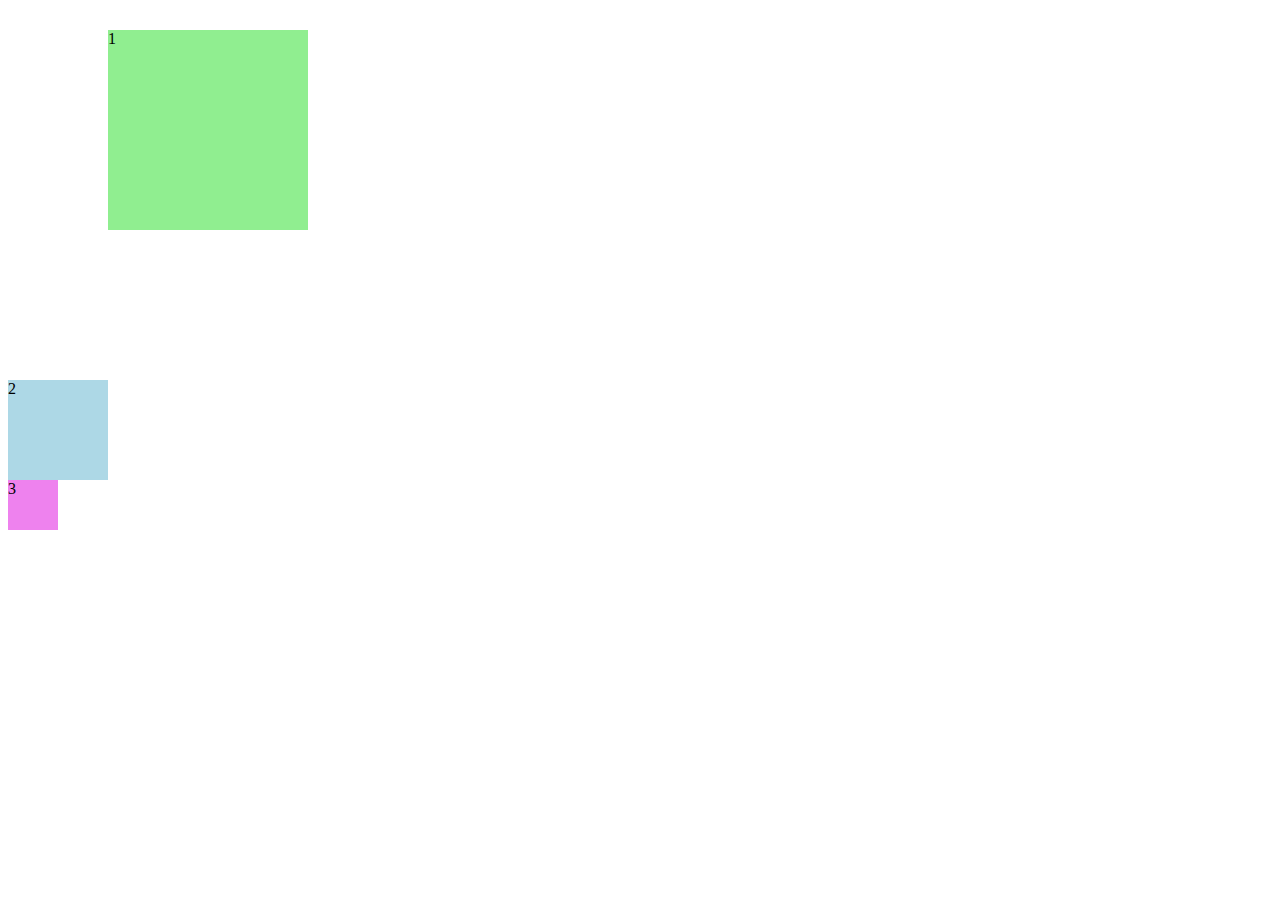
<file: Minggu 2/index.html>
<html>
    <head>
        <title>
            Latihan Margin
        </title>
        <link rel="stylesheet" type="text/css" href="style2.css">
    </head>

    <body>
        <div class="satu">1</div>
        <div class="dua">2</div>
        <div class="tiga">3</div>
    </body>
</html>
</file>
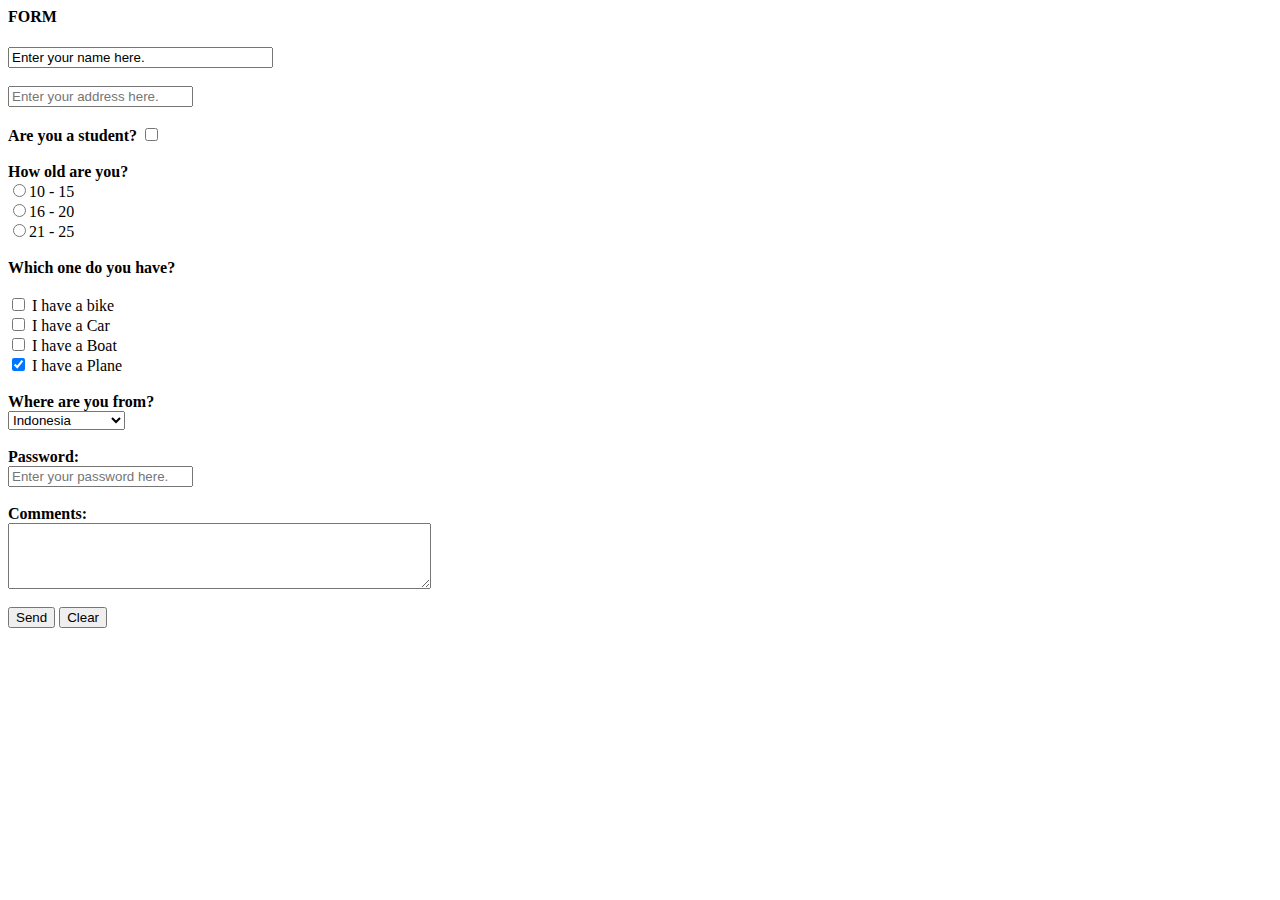
<file: Minggu 1/buatForm.html>
<html>
    <head>
        <title>Membuat Form</title>
    </head>

    <body>
        <form method="GET" action="gambar.html">
            <h4>FORM</h4>
            <input type="text" name="var1" SIZE="30" VALUE="Enter your name here.">
            <br><br>
            <input type="text" name="alamat" placeholder="Enter your address here.">
            <br><br>
            <B>Are you a student?</B>
            <input type="checkbox" name="var3">
            <br><br>
            <B>How old are you?</B>
            <br>
                <input type="radio" name="var4" value="r1">10 - 15 <br> 
                <input type="radio" name="var4" value="r2">16 - 20 <br> 
                <input type="radio" name="var4" value="r3">21 - 25 <br><br>

                <b>Which one do you have?</b><br><br>
                <input type="checkbox" name="vehicle1" value="Bike"> I have a bike<br> 
                <input type="checkbox" name="vehicle2" value="Car"> I have a Car<br> 
                <input type="checkbox" name="vehicle3" value="Boat"> I have a Boat<br> 
                <input type="checkbox" name="vehicle4" value="Plane" checked> I have a Plane<br> 

                <br>
                <b>Where are you from?</b>
                    <br>
                        <select name="var6" size="1">
                            <option value="BG">Bulgaria</option>
                            <option value="UK">United Kingdom</option>
                            <option value="USA">USA</option>
                            <option value="ID" selected>Indonesia</option>
                        </select>
                <br><br>
                <b>Password:</b><br>
                <input type="password" name="password" placeholder="Enter your password here.">
                <br><br>
                <b>Comments:</b> <br>
                <textarea name="comments" rows="4" cols="50"></textarea>
                <br><br>
            <input type="submit" name="var5" value="Send"> 
            <input type="reset" name="var6" value="Clear"> 
        </form>
    </body>
</html>
</file>
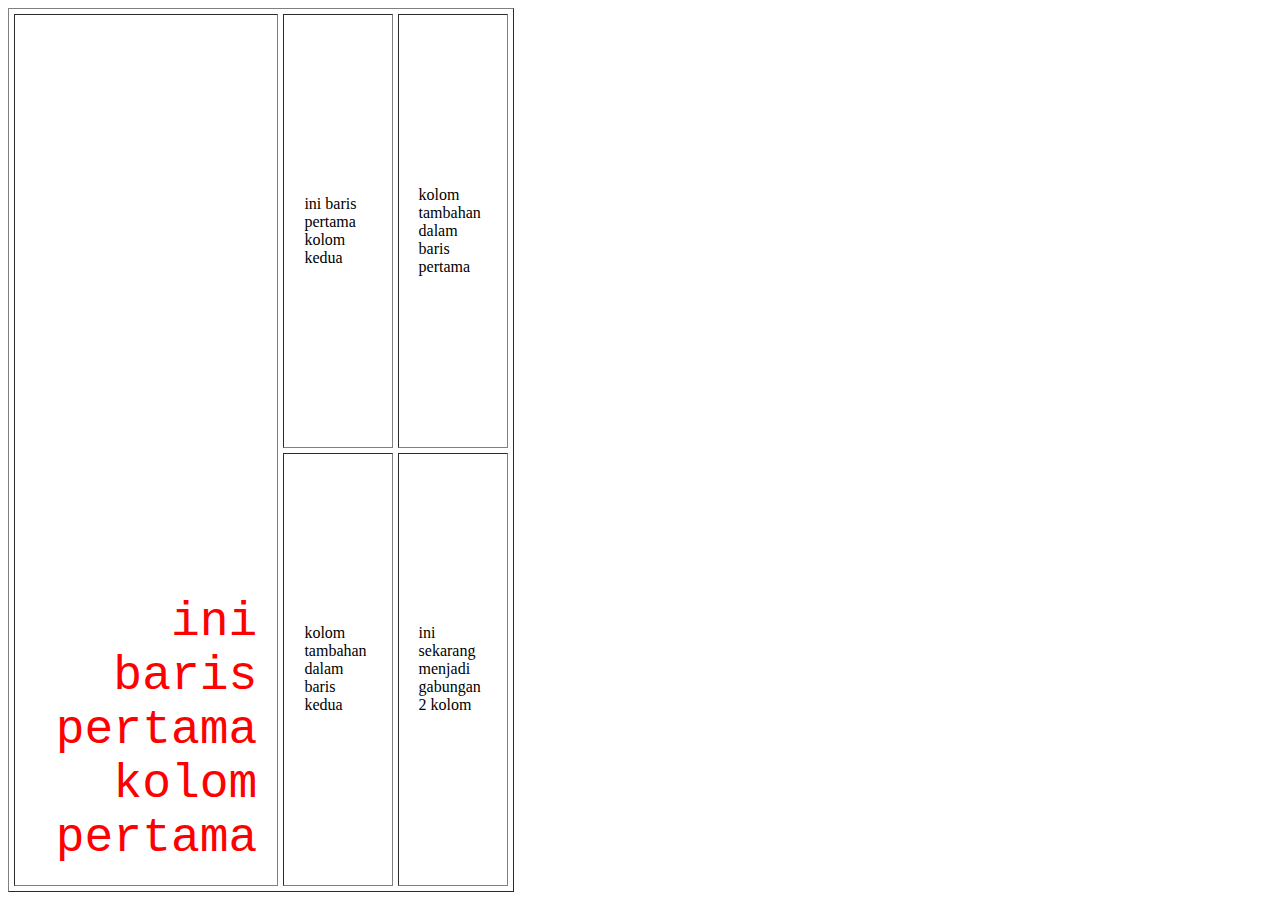
<file: Minggu 1/buatTabel.html>
<html>
    <head>
        <title>
            Membuat Tabel
        </title>
    </head>
    <body>
        <table border="1" height="100%" width="40%" cellpadding="20" cellspacing="5">
            <tr>
                <td rowspan="2" align="right" valign="bottom">
                    <font face=courier color="red" size="15">ini baris pertama kolom pertama</font></td>
                <td>ini baris pertama kolom kedua</td>
                <td>kolom tambahan dalam baris pertama</td>
            </tr>
            <tr>
                <td>kolom tambahan dalam baris kedua</td>
                <td colspan="2">ini sekarang menjadi gabungan 2 kolom</td>
            </tr>
        </table>
    </body>
</html>
</file>
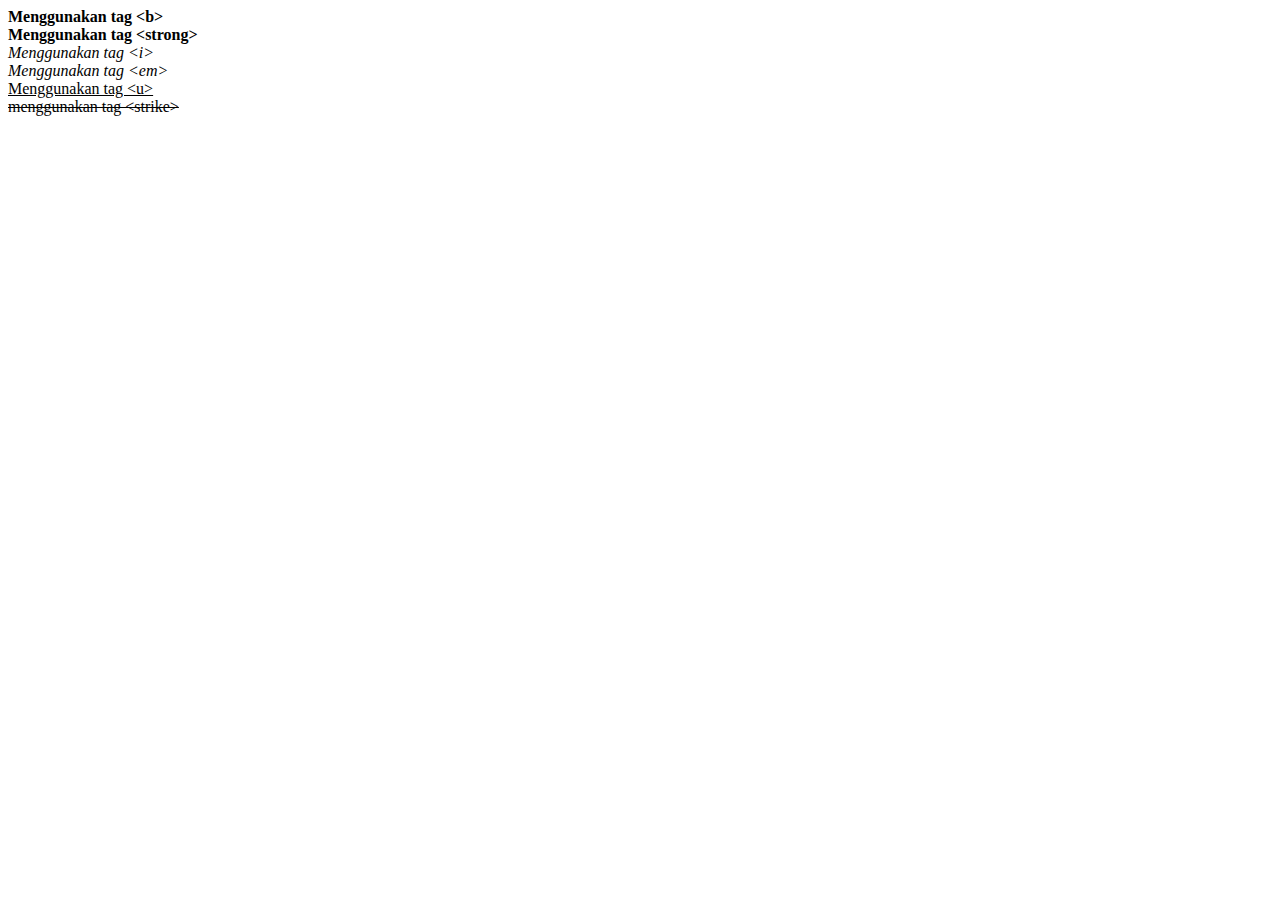
<file: Minggu 1/font.html>
<html>
    <head>
        <title>Pengaturan Font</title>
    </head>
    <body>
        <b>Menggunakan tag &lt;b&gt;</b><br>
        <strong>Menggunakan tag &lt;strong&gt;</strong><br>
        <i>Menggunakan tag &lt;i&gt;</i><br>
        <em>Menggunakan tag &lt;em&gt;</em><br>
        <u>Menggunakan tag &lt;u&gt;</u><br>
        <strike>menggunakan tag &lt;strike&gt;</strike>
    </body>
</html>
</file>
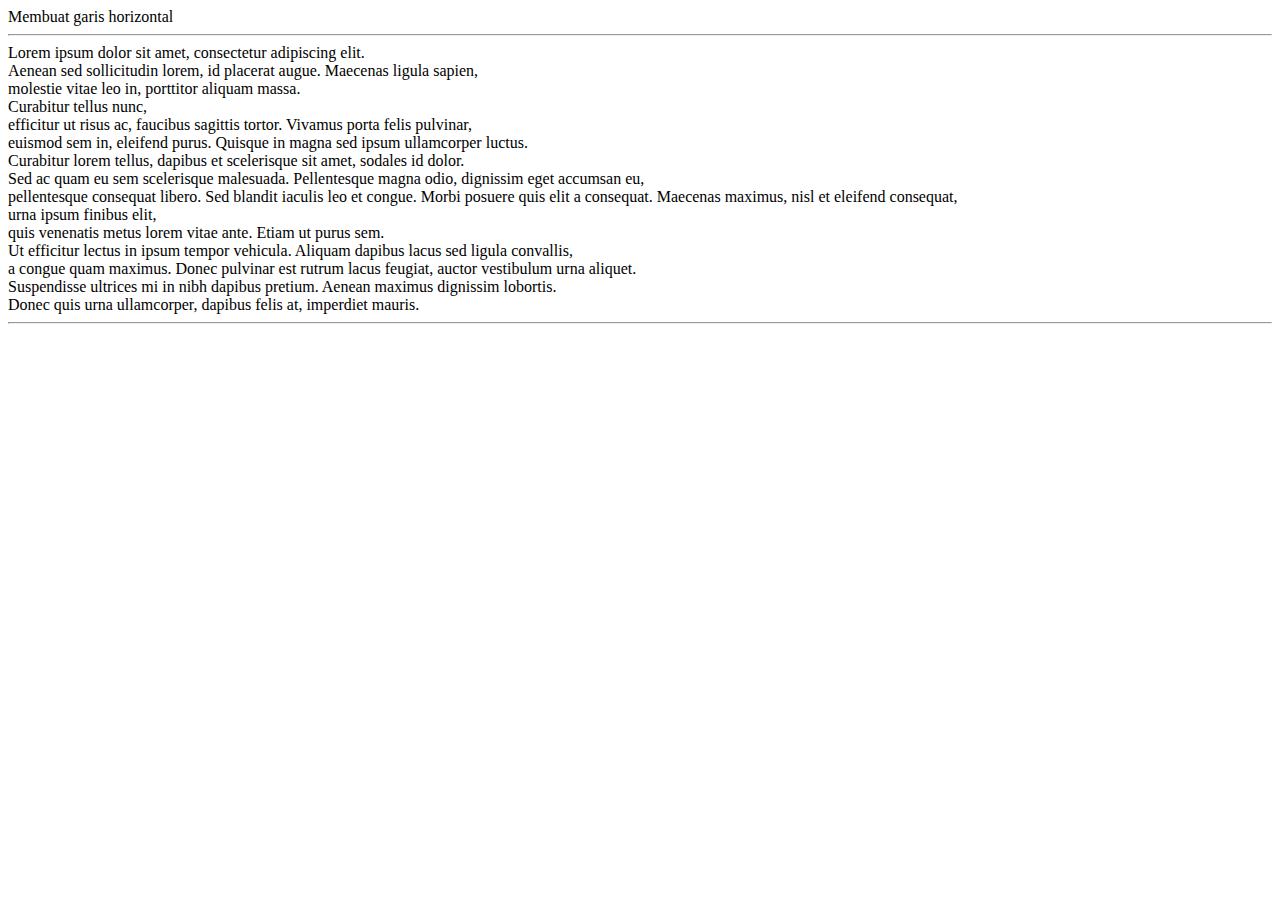
<file: Minggu 1/garishorizontal.html>
<html>
    <head>
        <title>Membuat Garis Horizontal</title>
    </head>
    <body>

            Membuat garis horizontal <hr>
            Lorem ipsum dolor sit amet, consectetur adipiscing elit. <br>
            Aenean sed sollicitudin lorem, id placerat augue. Maecenas ligula sapien, <br>
            molestie vitae leo in, porttitor aliquam massa. <br>Curabitur tellus nunc, <br>
            efficitur ut risus ac, faucibus sagittis tortor. Vivamus porta felis pulvinar, <br>
            euismod sem in, eleifend purus. Quisque in magna sed ipsum ullamcorper luctus. <br>
            Curabitur lorem tellus, dapibus et scelerisque sit amet, sodales id dolor. <br>
            Sed ac quam eu sem scelerisque malesuada. Pellentesque magna odio, dignissim eget accumsan eu, <br>
            pellentesque consequat libero. Sed blandit iaculis leo et congue.
            
            Morbi posuere quis elit a consequat. Maecenas maximus, nisl et eleifend consequat, <br>
            urna ipsum finibus elit, <br> quis venenatis metus lorem vitae ante. Etiam ut purus sem. <br>
            Ut efficitur lectus in ipsum tempor vehicula. Aliquam dapibus lacus sed ligula convallis, <br>
            a congue quam maximus. Donec pulvinar est rutrum lacus feugiat, auctor vestibulum urna aliquet.<br>
            Suspendisse ultrices mi in nibh dapibus pretium. Aenean maximus dignissim lobortis. <br>
            Donec quis urna ullamcorper, dapibus felis at, imperdiet mauris.

        <hr>
    </body>
</html>
</file>
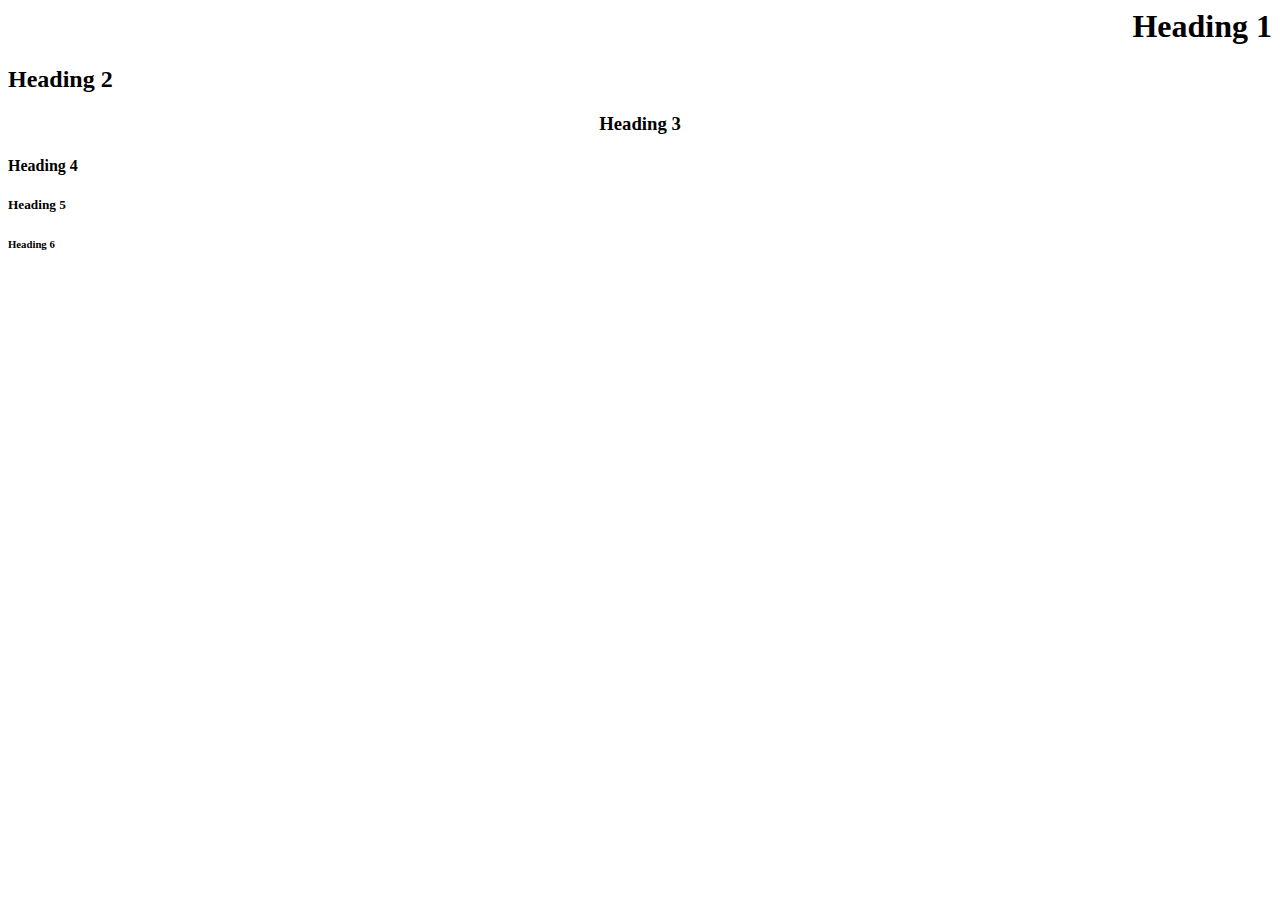
<file: Minggu 1/headingAlign.html>
<html>
    <body>
        <h1 align="right">Heading 1</h1>
        <h2 align="left">Heading 2</h2>
        <h3 align="center">Heading 3</h3>
        <h4>Heading 4</h4>
        <h5>Heading 5</h5>
        <h6>Heading 6</h6>
    </body>
</html>
</file>
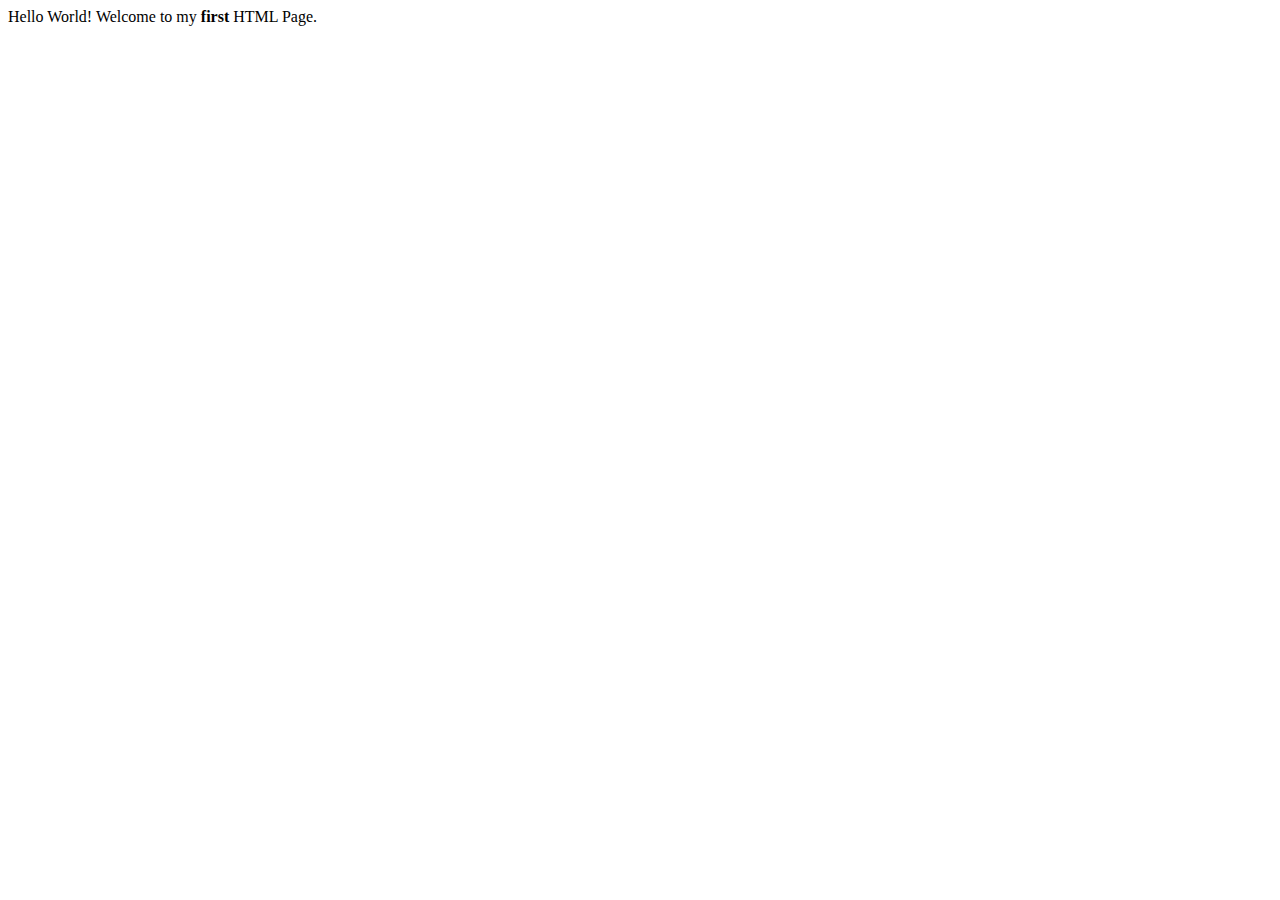
<file: Minggu 1/hello.html>
<html>
    <head>
        <title>
            My First HTML Document
        </title>
    </head>
    <body>
        <p>
            Hello World! Welcome to my <b>first</b> HTML Page.
        </p>
    </body>
</html>
</file>
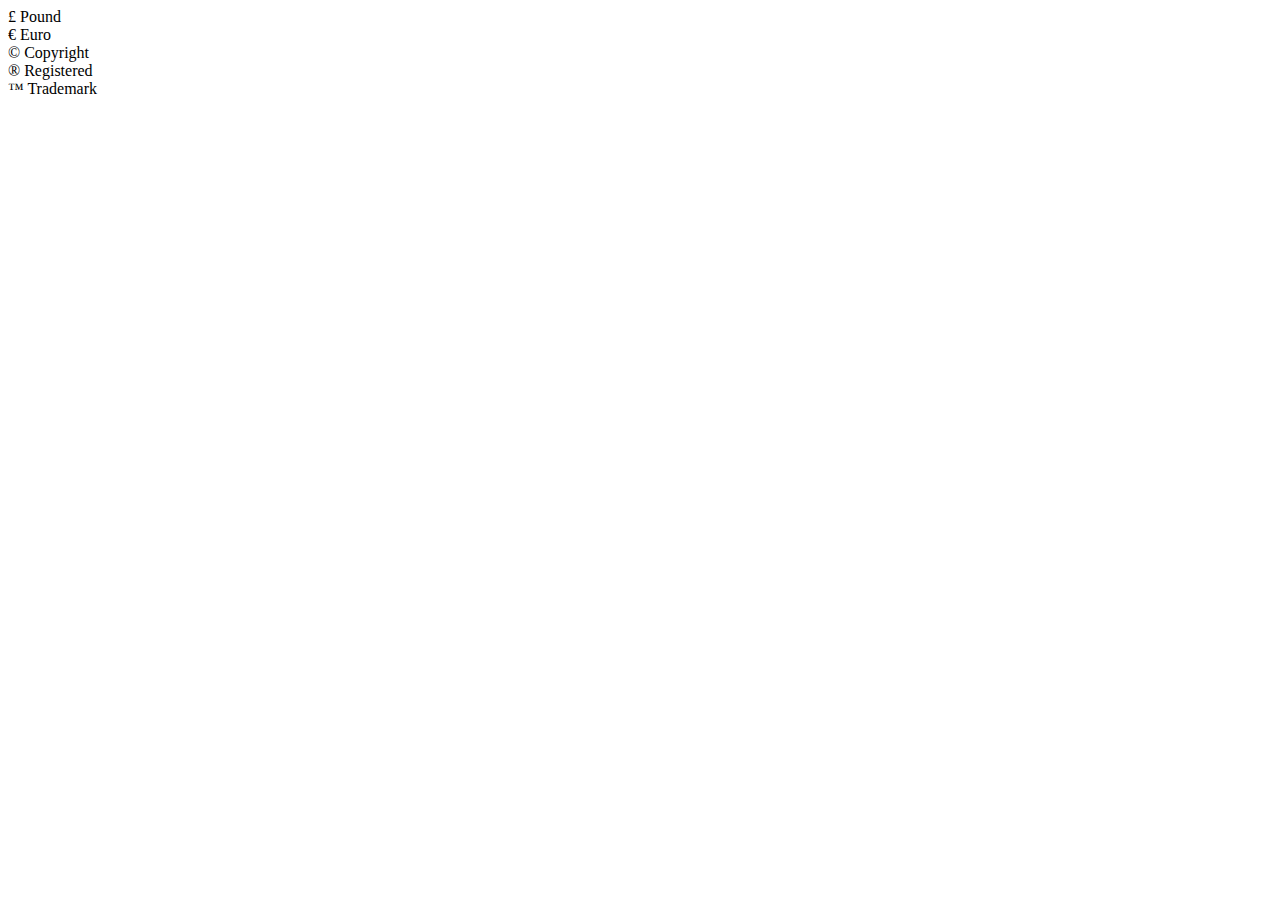
<file: Minggu 1/karakter.html>
<html>
    <head>
        <title>Karakter Khusus</title>
    </head>
    <body>
        &pound; Pound <br>
        &euro; Euro <br>
        &copy; Copyright <br>
        &reg; Registered <br>
        &trade; Trademark <br>
    </body>
</html>
</file>
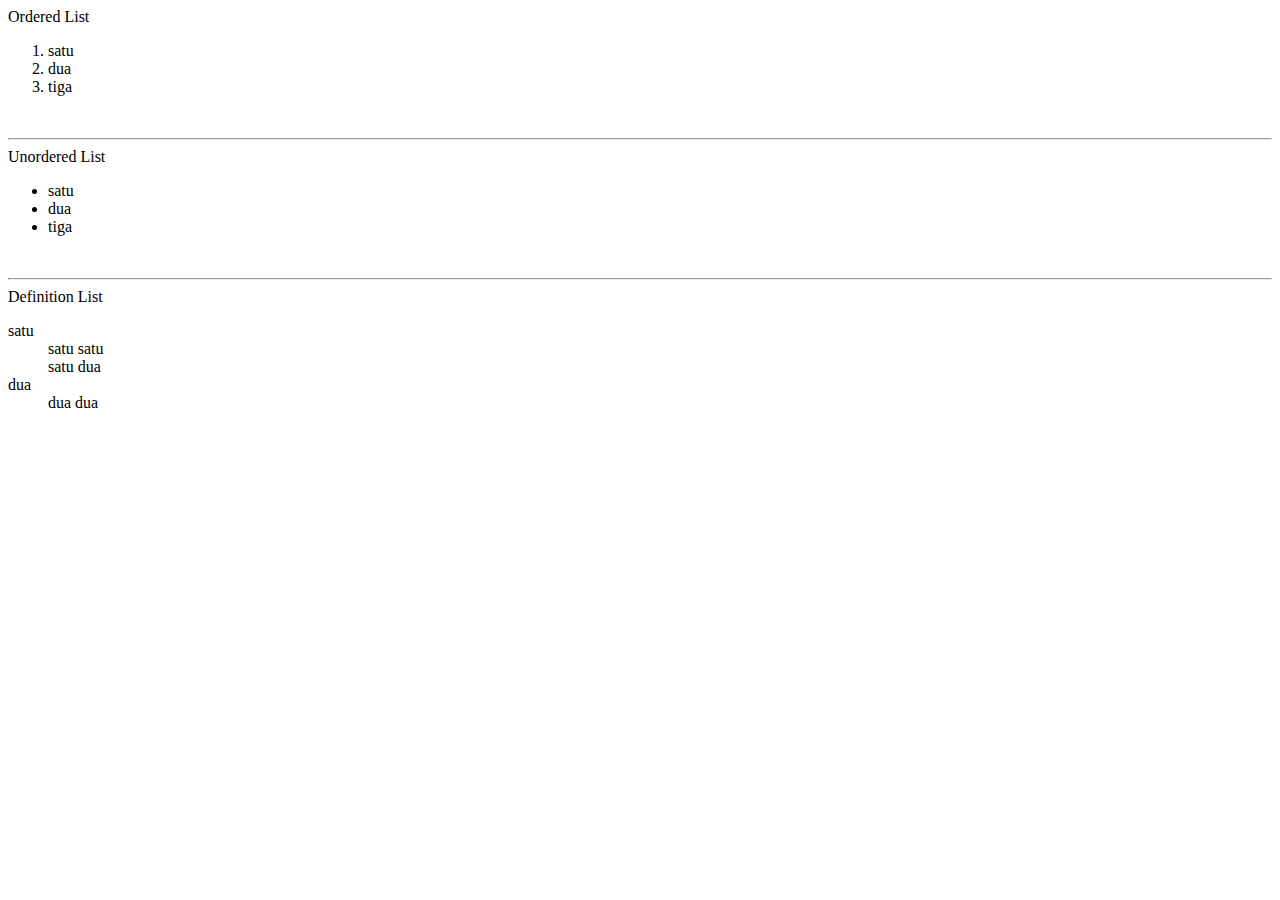
<file: Minggu 1/list.html>
<html>
    <head>
        <title>Bekerja dengan List</title>
    </head>
    <body>
        Ordered List
        <ol>
            <li>satu</li>
            <li>dua</li>
            <li>tiga</li>
        </ol>
        <br>
        <hr>
        Unordered List
        <ul>
            <li>satu</li>
            <li>dua</li>
            <li>tiga</li>
        </ul>
        <br>
        <hr>
        Definition List
        <dl>
            <dt>satu</dt>
            <dd>satu satu</dd>
            <dd>satu dua</dd>
            <dt>dua</dt>
            <dd>dua dua</dd>
        </dl>
    </body>
</html>
</file>
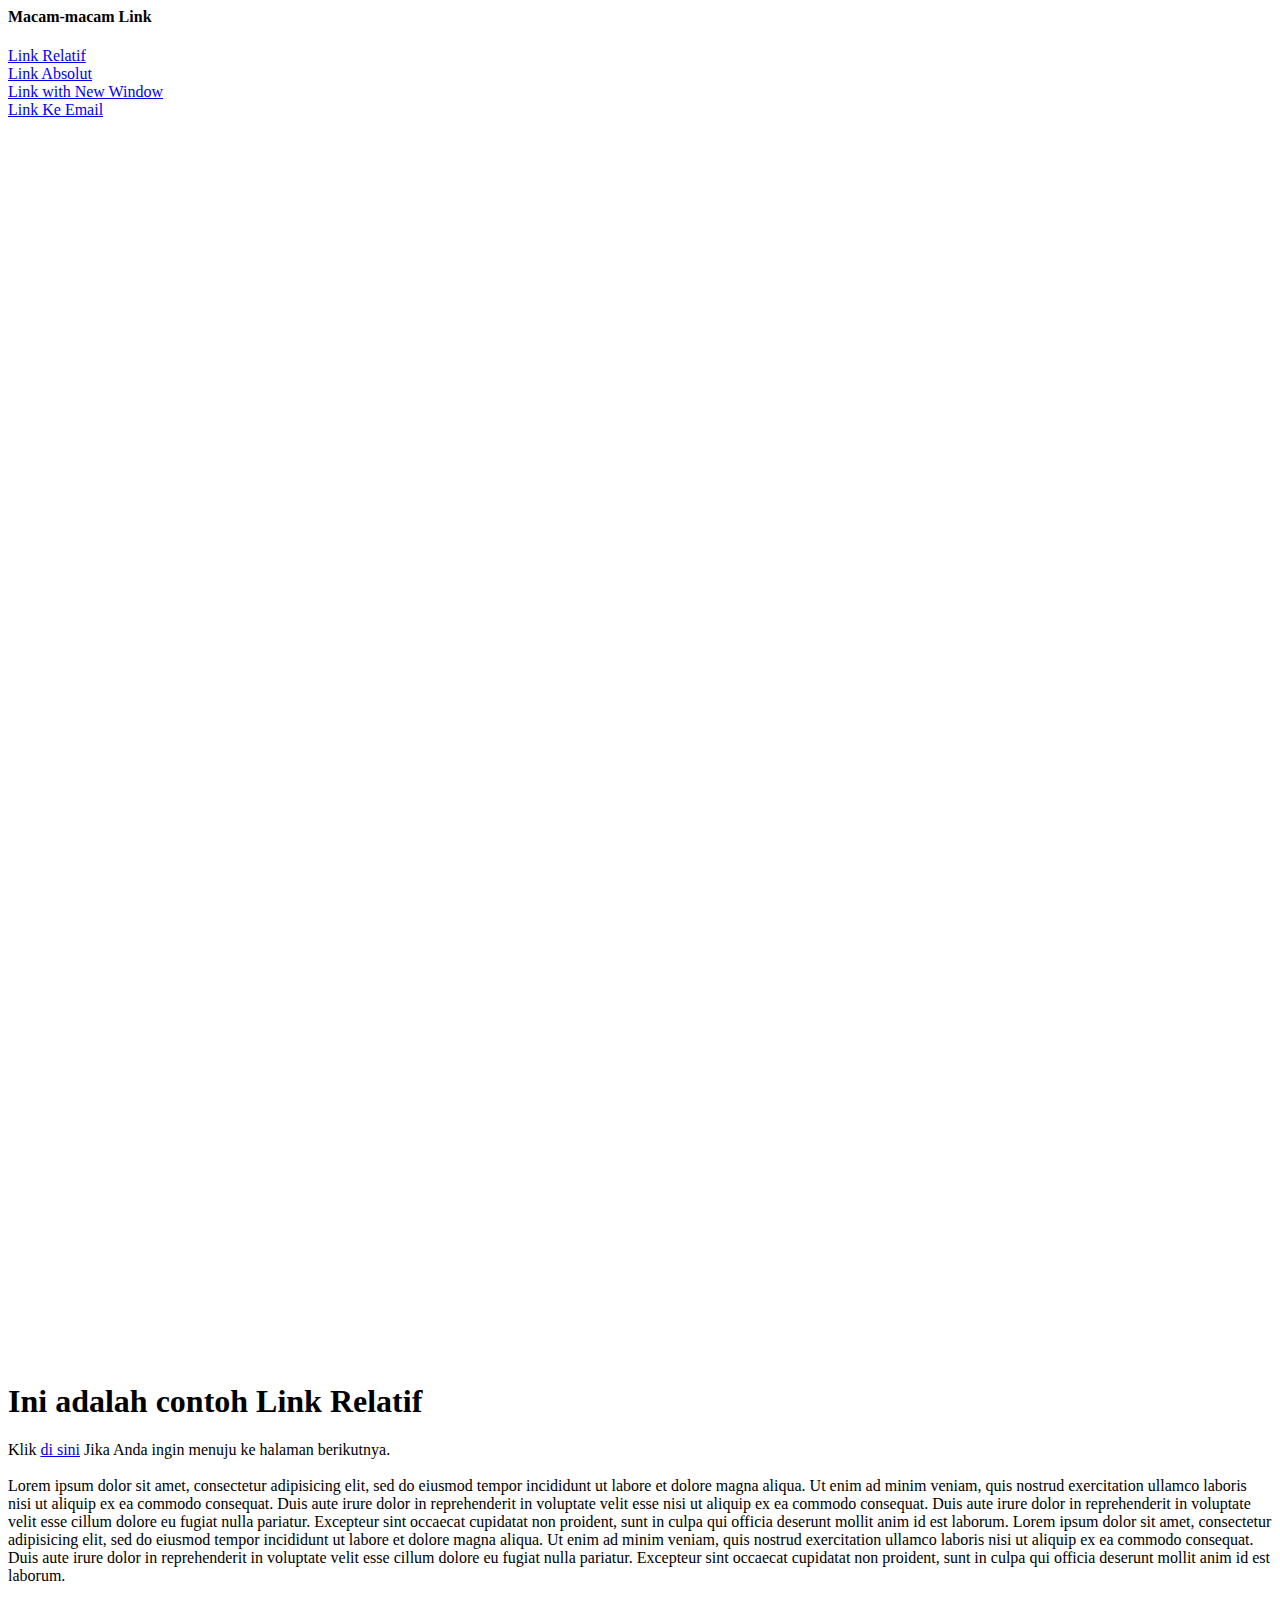
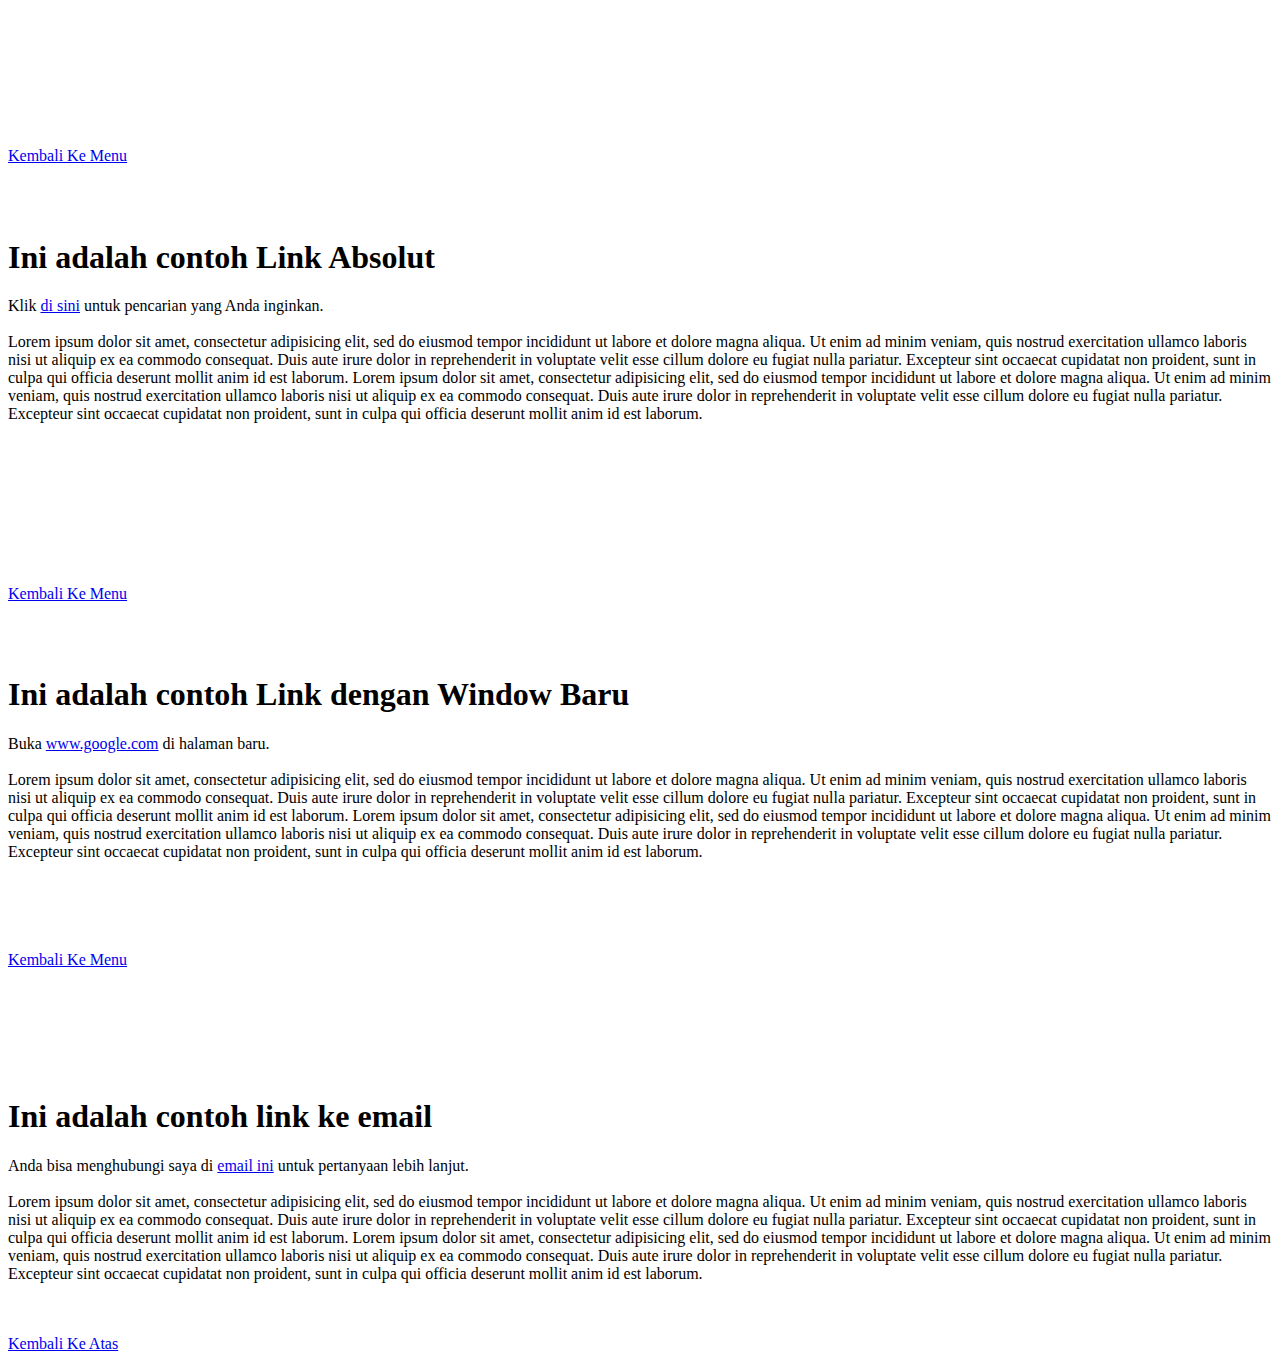
<file: Minggu 1/macamLink.html>
<html>
    <title>Membuat Link</title>
    <head>

    </head>
    <body>
        <a name="TOP">
            <h4>Macam-macam Link</h4>
            <a href="#Link Relatif">Link Relatif</a><br>
            <a href="#Link Absolut">Link Absolut</a><br>
            <a href ="#Link with New Window">Link with New Window</a><br>
            <a href="#Link ke Email">Link Ke Email</a>
        </a>
        <br><br><br><br><br>
        <br><br><br><br><br>
        <br><br><br><br><br>
        <br><br><br><br><br>
        <br><br><br><br><br>
        <br><br><br><br><br>
        <br><br><br><br><br>
        <br><br><br><br><br>
        <br><br><br><br><br>
        <br><br><br><br><br>
        <br><br><br><br><br>
        <br><br><br><br><br>
        <br><br><br><br><br>
        <br><br><br><br><br>

        <a name="Link Relatif">
            <h1>Ini adalah contoh Link Relatif</h1>
            <p>
                Klik <a href="gambar.html">di sini</a> Jika Anda ingin menuju ke halaman berikutnya.<br><br> 
                Lorem ipsum dolor sit amet, consectetur adipisicing elit, sed do eiusmod tempor incididunt ut 
                labore et dolore magna aliqua. Ut enim ad minim veniam, quis nostrud exercitation ullamco laboris
                nisi ut aliquip ex ea commodo consequat. Duis aute irure dolor in reprehenderit in voluptate velit esse
                nisi ut aliquip ex ea commodo consequat. Duis aute irure dolor in reprehenderit in voluptate velit esse 
                cillum dolore eu fugiat nulla pariatur. Excepteur sint occaecat cupidatat non proident, sunt in culpa 
                qui officia deserunt mollit anim id est laborum.
                Lorem ipsum dolor sit amet, consectetur adipisicing elit, sed do eiusmod tempor incididunt ut 
                labore et dolore magna aliqua. Ut enim ad minim veniam, quis nostrud exercitation ullamco laboris
                nisi ut aliquip ex ea commodo consequat. Duis aute irure dolor in reprehenderit in voluptate velit esse 
                cillum dolore eu fugiat nulla pariatur. Excepteur sint occaecat cupidatat non proident, sunt in culpa 
                qui officia deserunt mollit anim id est laborum.<br><br><br><br><br>
                <br><br><br><br><br>
                <a href="#TOP">Kembali Ke Menu</a>
            </p>
        </a><br><br>
        <a name="Link Absolut">
            <h1>Ini adalah contoh Link Absolut</h1>
            <p>
                Klik <a href="http://www.google.com">di sini</a> untuk pencarian yang Anda inginkan.<br><br>
                Lorem ipsum dolor sit amet, consectetur adipisicing elit, sed do eiusmod tempor incididunt ut 
                labore et dolore magna aliqua. Ut enim ad minim veniam, quis nostrud exercitation ullamco laboris 
                nisi ut aliquip ex ea commodo consequat. Duis aute irure dolor in reprehenderit in voluptate velit esse 
                cillum dolore eu fugiat nulla pariatur. Excepteur sint occaecat cupidatat non proident, sunt in culpa
                qui officia deserunt mollit anim id est laborum. 
                Lorem ipsum dolor sit amet, consectetur adipisicing elit, sed do eiusmod tempor incididunt ut 
                labore et dolore magna aliqua. Ut enim ad minim veniam, quis nostrud exercitation ullamco laboris 
                nisi ut aliquip ex ea commodo consequat. Duis aute irure dolor in reprehenderit in voluptate velit esse 
                cillum dolore eu fugiat nulla pariatur. Excepteur sint occaecat cupidatat non proident, sunt in culpa
                qui officia deserunt mollit anim id est laborum.<br><br><br><br><br>
                <br><br><br><br><br>
                <a href="#TOP">Kembali Ke Menu</a>
            </p>
        </a>
        <br><br>
        <a name="Link with New Window">
            <h1>Ini adalah contoh Link dengan Window Baru</h1>
            <p>
                Buka <a href="http://www.google.com" target="_blank">www.google.com</a> di halaman baru.<br><br> 
                Lorem ipsum dolor sit amet, consectetur adipisicing elit, sed do eiusmod tempor incididunt ut 
                labore et dolore magna aliqua. Ut enim ad minim veniam, quis nostrud exercitation ullamco laboris 
                nisi ut aliquip ex ea commodo consequat. Duis aute irure dolor in reprehenderit in voluptate velit esse 
                cillum dolore eu fugiat nulla pariatur. Excepteur sint occaecat cupidatat non proident, sunt in culpa 
                qui officia deserunt mollit anim id est laborum.
                Lorem ipsum dolor sit amet, consectetur adipisicing elit, sed do eiusmod tempor incididunt ut 
                labore et dolore magna aliqua. Ut enim ad minim veniam, quis nostrud exercitation ullamco laboris 
                nisi ut aliquip ex ea commodo consequat. Duis aute irure dolor in reprehenderit in voluptate velit esse 
                cillum dolore eu fugiat nulla pariatur. Excepteur sint occaecat cupidatat non proident, sunt in culpa 
                qui officia deserunt mollit anim id est laborum.<br><br><br><br><br>
                <br>
                <a href="#TOP">Kembali Ke Menu</a><br><br><br><br><br><br><br>
            </p>
        </a>
        <a name="Link ke Email">
            <h1>Ini adalah contoh link ke email</h1>
            <p>
                Anda bisa menghubungi saya di <a href = "mailto:dyah.ayu@polinema.ac.id">email ini</a>
                untuk pertanyaan lebih lanjut.<br><br> 
                Lorem ipsum dolor sit amet, consectetur adipisicing elit, sed do eiusmod tempor incididunt ut 
                labore et dolore magna aliqua. Ut enim ad minim veniam, quis nostrud exercitation ullamco laboris 
                nisi ut aliquip ex ea commodo consequat. Duis aute irure dolor in reprehenderit in voluptate velit esse 
                cillum dolore eu fugiat nulla pariatur. Excepteur sint occaecat cupidatat non proident, sunt in culpa 
                qui officia deserunt mollit anim id est laborum.
                Lorem ipsum dolor sit amet, consectetur adipisicing elit, sed do eiusmod tempor incididunt ut
                labore et dolore magna aliqua. Ut enim ad minim veniam, quis nostrud exercitation ullamco laboris 
                nisi ut aliquip ex ea commodo consequat. Duis aute irure dolor in reprehenderit in voluptate velit esse
                cillum dolore eu fugiat nulla pariatur. Excepteur sint occaecat cupidatat non proident, sunt in culpa
                qui officia deserunt mollit anim id est laborum.
            </p>
        </a>
        <br><br>
        <a href="#TOP">Kembali Ke Atas</a>
    </body>
</html>
</file>
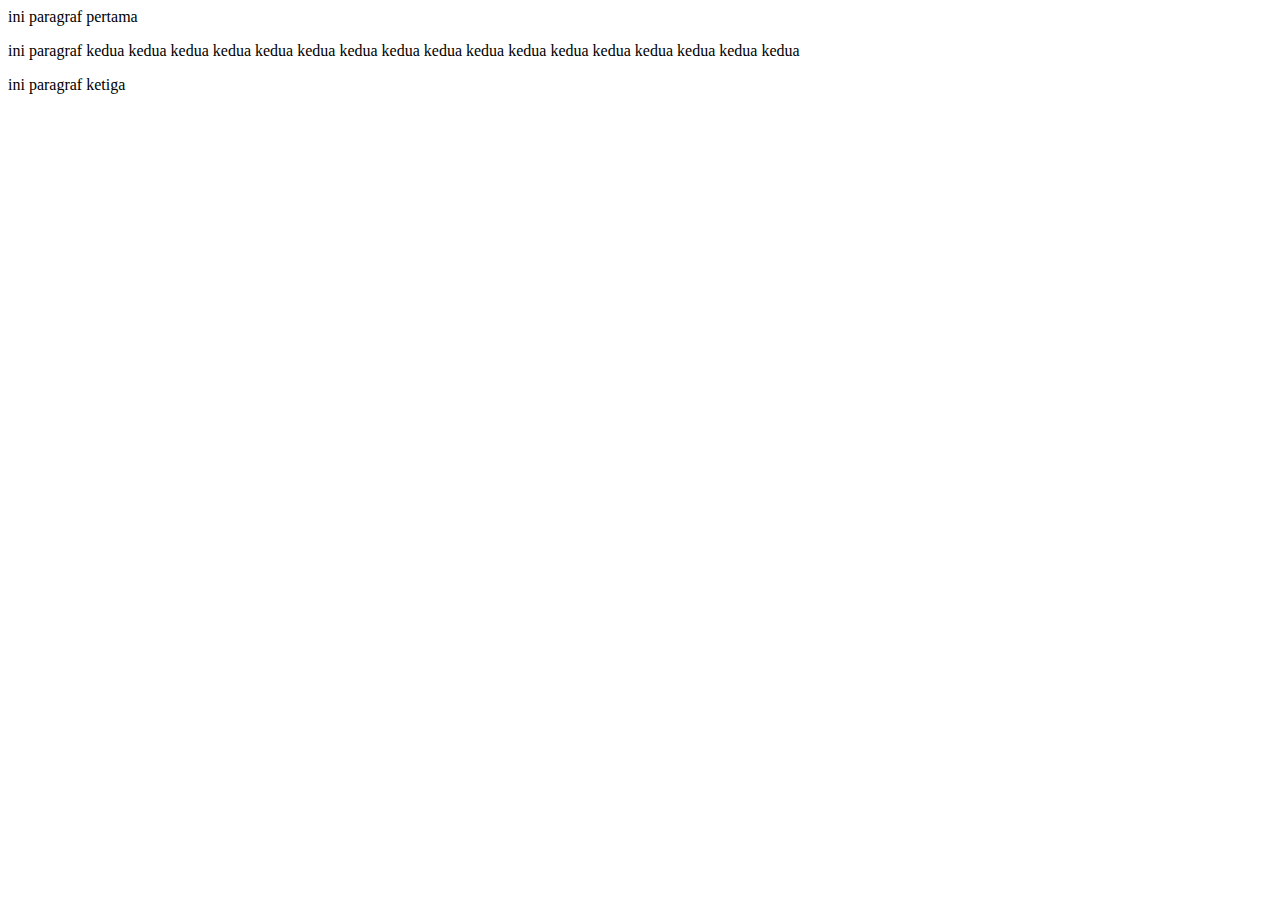
<file: Minggu 1/paragraf.html>
<html>
    <body>
        <p>
            ini paragraf pertama
        </p>
        <p>
            ini paragraf kedua kedua kedua kedua kedua kedua kedua kedua kedua kedua kedua kedua kedua kedua kedua kedua kedua 
        </p>
        <p>
            ini paragraf ketiga
        </p>
    </body>
</html>
</file>
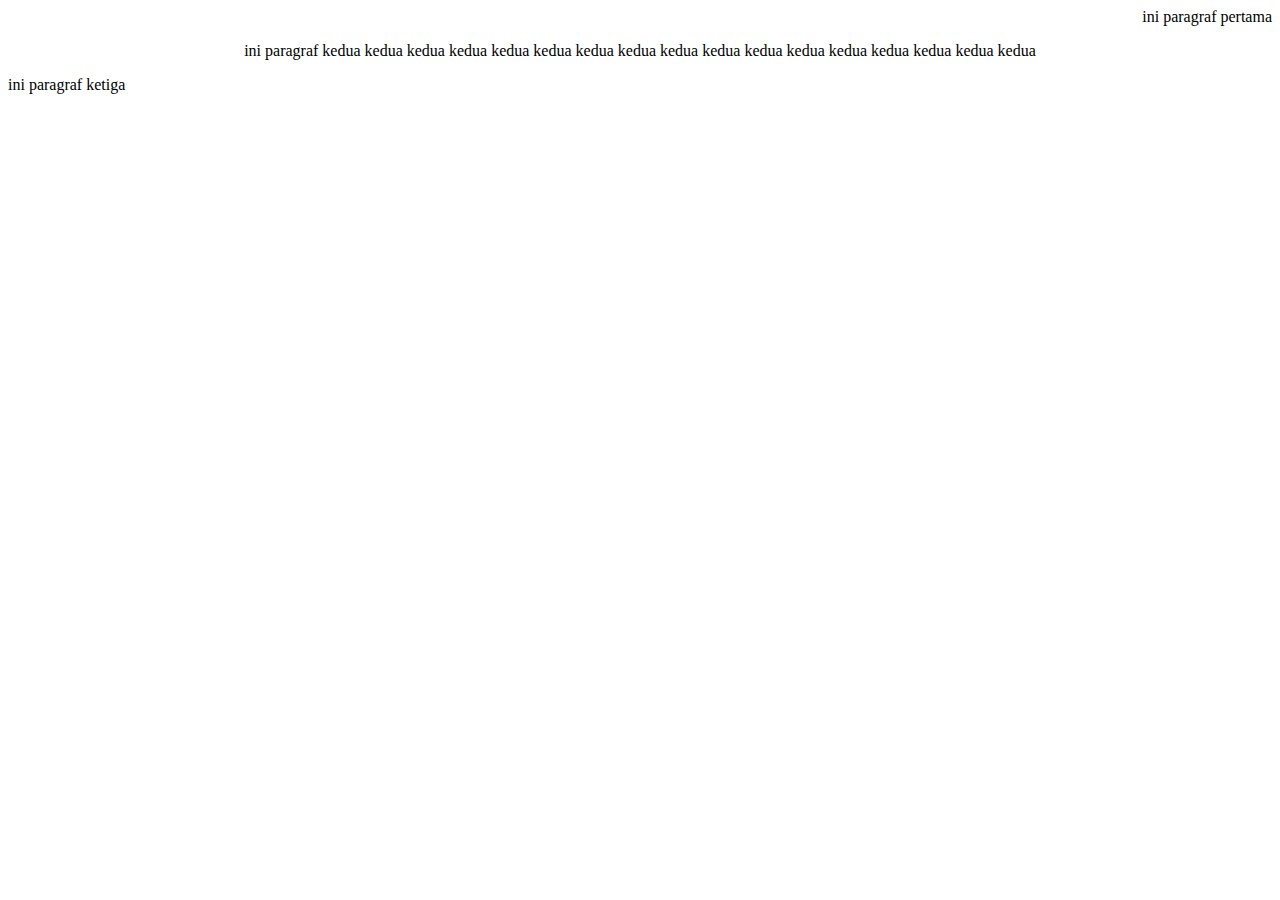
<file: Minggu 1/paragrafAlign.html>
<html>
    <head>
        <title>
            Mengatur Paragraf
        </title>
    </head>
    <body>
        <p align="right">
            ini paragraf pertama
        </p>
        <p align="center">
            ini paragraf kedua kedua kedua kedua kedua kedua kedua kedua kedua kedua kedua kedua kedua kedua kedua kedua kedua
        </p>
        <p align="left">
            ini paragraf ketiga
    </body>
</html>
</file>
<file: Minggu 2/style2.css>
.satu {
    width: 200px;
    height: 200px;
    background-color: lightgreen;
    margin-left: 100px;
    margin-top: 30px;
    margin-bottom: 150px;
    margin-right: 50px;
}
.dua {
    width: 100px;
    height: 100px;
    background-color: lightblue;
}    
.tiga {
    width: 50px;
    height: 50px;
    background-color: violet;
}
</file>
